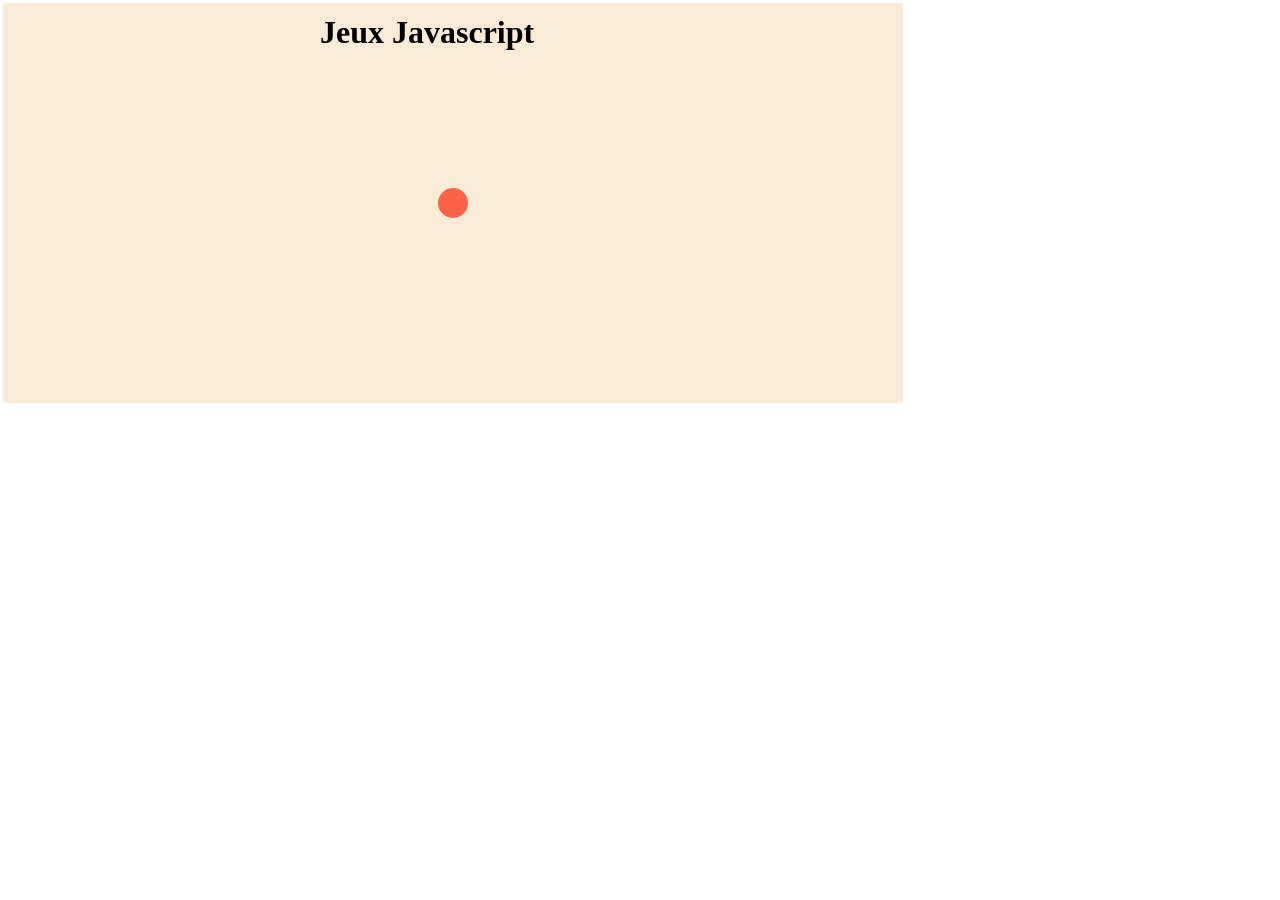
<file: index.html>
<html>
<head>
<style>
#zonedejeux{background-color:antiquewhite;
			width:900px; height:400px;
			position:absolute; top:3px; left:3px;
			z-index:1;}
h1{position:absolute;top:-7px; left:320px; z-index:2;}
</style>

<script>
//var globale
var speed = 500;

function principale(){
	//Ajout d'un écouteur sur les touches
	window.addEventListener('keydown', deplacement, true);
	//Lance la fonction bouger() à interval de "speed"
	enemy = setInterval(bouger, speed);
	
}

function bouger(){

	//Code à créer pour faire bouger la boule enemy
	
}


function deplacement(evt) {
		   var ballX = parseInt(document.getElementById('ball').getAttribute("cx"));
		   var ballY = parseInt(document.getElementById('ball').getAttribute("cy"));
           switch (evt.keyCode) {
                // Gauche 
                case 37:
					ballX -= 15;
                    if(ballX<15){ballX=15;}
					document.getElementById('ball').setAttribute("cx", ballX);
					break;
                // Droite 
                case 39:


				// Haut 
                case 38:


				// Bas 
                case 40:


            }

}

	 
</script>
</head>
<body onload="principale()">
	<h1>Jeux Javascript</h1>
	<svg id="zonedejeux">
	<circle cx="450" cy="200" r="15" fill="tomato" id="ball" />
	
	</svg>
<body>
</html>
</file>
